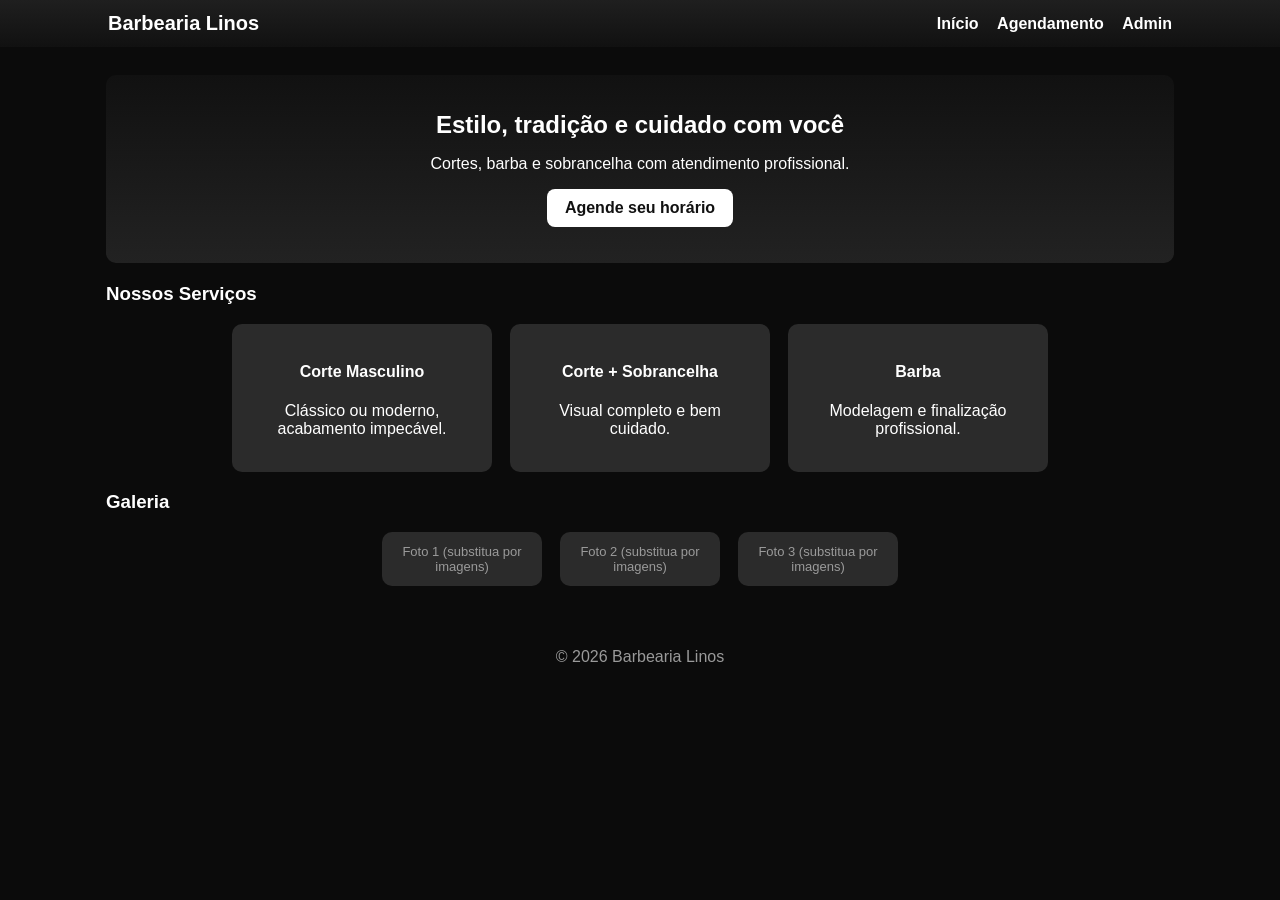
<file: index.html>
<!doctype html>
<html lang="pt-BR">
<head>
  <meta charset="utf-8">
  <title>Barbearia Linos</title>
  <meta name="viewport" content="width=device-width,initial-scale=1">
  <link rel="stylesheet" href="css/style.css">
</head>
<body>
  <header>
    <div class="wrap">
      <h1>Barbearia Linos</h1>
      <nav>
        <a href="index.html">Início</a>
        <a href="agendamento.html">Agendamento</a>
        <a href="admin.html">Admin</a>
      </nav>
    </div>
  </header>

  <main class="container">
    <section class="hero">
      <h2>Estilo, tradição e cuidado com você</h2>
      <p class="muted">Cortes, barba e sobrancelha com atendimento profissional.</p>
      <a class="btn" href="agendamento.html">Agende seu horário</a>
    </section>

    <section class="servicos">
      <h3>Nossos Serviços</h3>
      <div class="cards">
        <article class="card">
          <h4>Corte Masculino</h4>
          <p class="muted">Clássico ou moderno, acabamento impecável.</p>
        </article>
        <article class="card">
          <h4>Corte + Sobrancelha</h4>
          <p class="muted">Visual completo e bem cuidado.</p>
        </article>
        <article class="card">
          <h4>Barba</h4>
          <p class="muted">Modelagem e finalização profissional.</p>
        </article>
      </div>
    </section>

    <section class="galeria">
      <h3>Galeria</h3>
      <div class="cards">
        <div class="card small">Foto 1 (substitua por imagens)</div>
        <div class="card small">Foto 2 (substitua por imagens)</div>
        <div class="card small">Foto 3 (substitua por imagens)</div>
      </div>
    </section>
  </main>

  <footer>
    <p>&copy; <span id="year"></span> Barbearia Linos</p>
  </footer>

  <script src="js/script.js"></script>
</body>
</html>
</file>
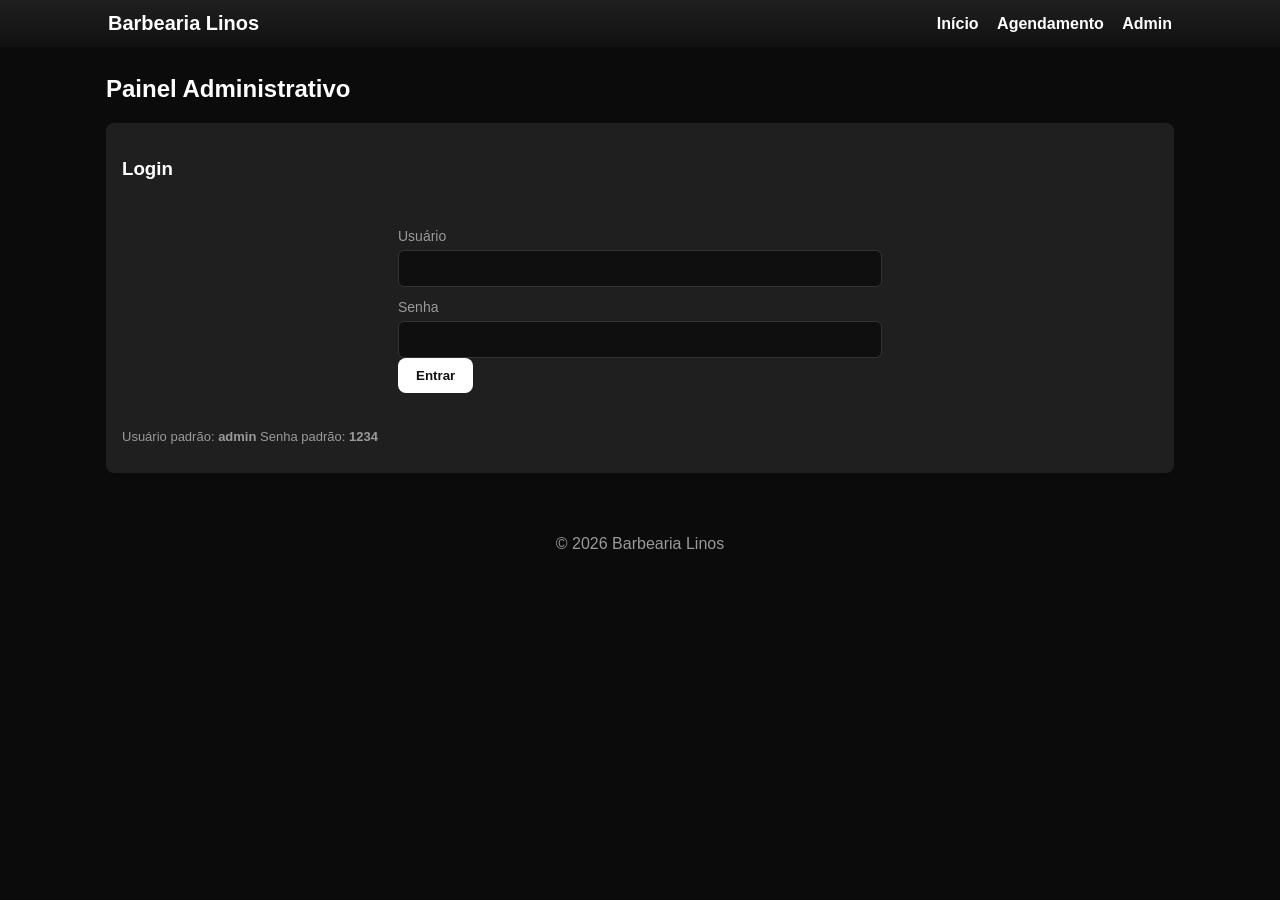
<file: admin.html>
<!doctype html>
<html lang="pt-BR">
<head>
  <meta charset="utf-8">
  <title>Admin - Barbearia Linos</title>
  <meta name="viewport" content="width=device-width,initial-scale=1">
  <link rel="stylesheet" href="css/style.css">
</head>
<body>
  <header>
    <div class="wrap">
      <h1>Barbearia Linos</h1>
      <nav>
        <a href="index.html">Início</a>
        <a href="agendamento.html">Agendamento</a>
        <a href="admin.html">Admin</a>
      </nav>
    </div>
  </header>

  <main class="container">
    <h2>Painel Administrativo</h2>

    <div id="login-area" class="box">
      <h3>Login</h3>
      <form id="login-form" class="form">
        <label>Usuário
          <input type="text" id="admin-user" required>
        </label>
        <label>Senha
          <input type="password" id="admin-pass" required>
        </label>
        <button class="btn" type="submit">Entrar</button>
      </form>
      <p class="small">Usuário padrão: <strong>admin</strong> Senha padrão: <strong>1234</strong></p>
    </div>

    <div id="panel-area" class="box" style="display:none">
      <h3>Agendamentos</h3>
      <div id="admin-list"></div>
      <button id="logout" class="btn" style="margin-top:12px">Sair</button>
    </div>
  </main>

  <footer>
    <p>&copy; <span id="year3"></span> Barbearia Linos</p>
  </footer>

  <script src="js/script.js"></script>
</body>
</html>
</file>
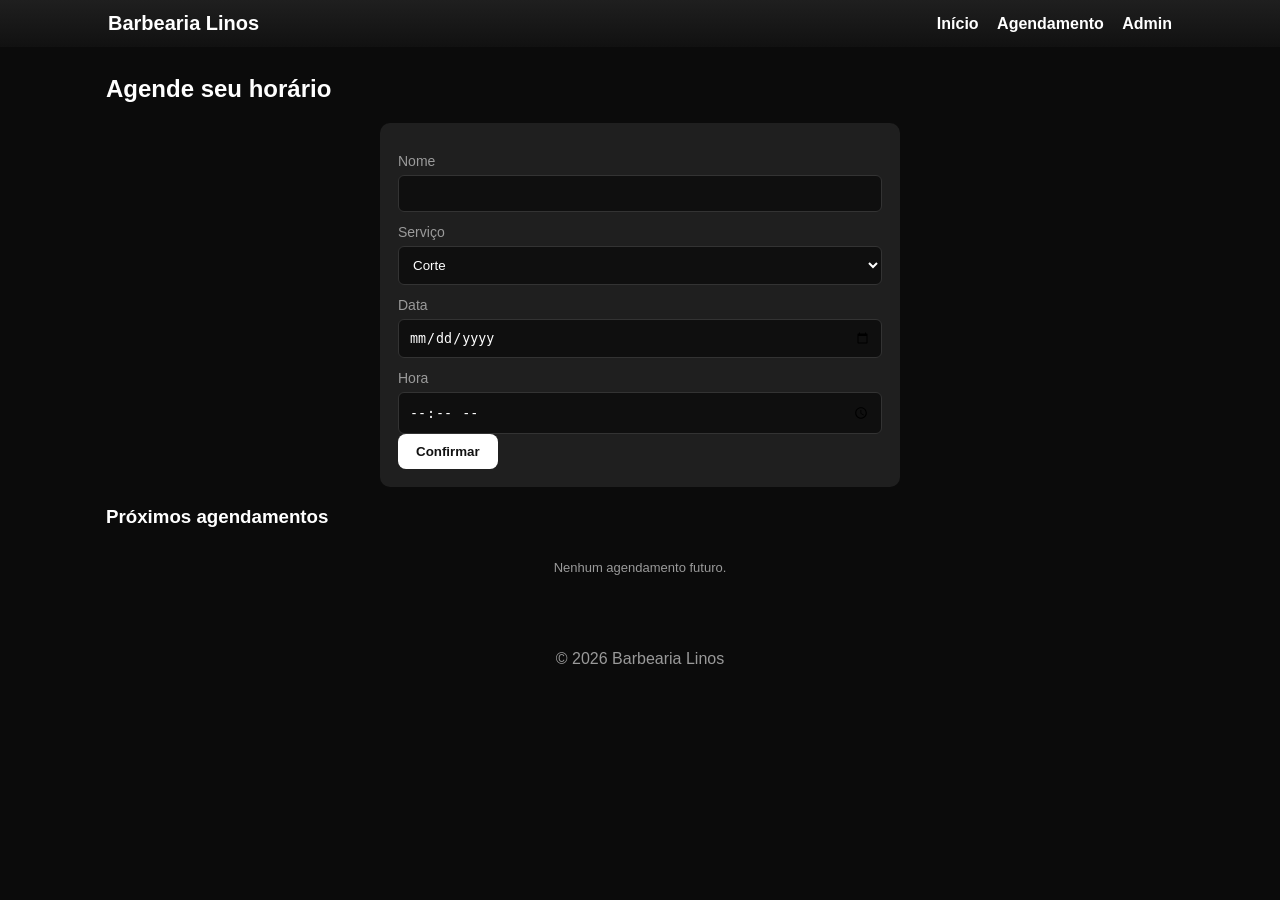
<file: agendamento.html>
<!doctype html>
<html lang="pt-BR">
<head>
  <meta charset="utf-8">
  <title>Agendamento - Barbearia Linos</title>
  <meta name="viewport" content="width=device-width,initial-scale=1">
  <link rel="stylesheet" href="css/style.css">
</head>
<body>
  <header>
    <div class="wrap">
      <h1>Barbearia Linos</h1>
      <nav>
        <a href="index.html">Início</a>
        <a href="agendamento.html">Agendamento</a>
        <a href="admin.html">Admin</a>
      </nav>
    </div>
  </header>

  <main class="container">
    <h2>Agende seu horário</h2>

    <form id="form-agenda" class="form">
      <label>Nome
        <input type="text" id="nome" required>
      </label>

      <label>Serviço
        <select id="servico" required>
          <option value="Corte">Corte</option>
          <option value="Corte + Sobrancelha">Corte + Sobrancelha</option>
          <option value="Barba">Barba</option>
        </select>
      </label>

      <label>Data
        <input type="date" id="data" required>
      </label>

      <label>Hora
        <input type="time" id="hora" required>
      </label>

      <button class="btn" type="submit">Confirmar</button>
    </form>

    <section id="lista-agendamentos">
      <h3>Próximos agendamentos</h3>
      <div id="agend-list" class="cards"></div>
    </section>
  </main>

  <footer>
    <p>&copy; <span id="year2"></span> Barbearia Linos</p>
  </footer>

  <script src="js/script.js"></script>
</body>
</html>
</file>
<file: css/style.css>
:root{
  --bg:#0b0b0b;
  --panel:#1f1f1f;
  --muted:#9a9a9a;
  --accent:#ffffff;
  --card:#2b2b2b;
}
*{box-sizing:border-box}
body{margin:0;font-family:Inter,Arial,Helvetica,sans-serif;background:var(--bg);color:var(--accent)}
.wrap{max-width:1100px;margin:0 auto;display:flex;align-items:center;justify-content:space-between;padding:12px 18px}
header{background:linear-gradient(180deg,var(--panel),#111)}
header h1{margin:0;font-size:20px}
nav a{color:var(--accent);text-decoration:none;margin-left:14px;font-weight:600}
.container{max-width:1100px;margin:28px auto;padding:0 16px}
.hero{background:linear-gradient(180deg,#111,#222);padding:36px;border-radius:10px;text-align:center}
.hero h2{margin:0 0 8px}
.btn{display:inline-block;background:var(--accent);color:#111;padding:10px 18px;border-radius:8px;text-decoration:none;font-weight:700;border:none;cursor:pointer}
.servicos{margin-top:20px}
.cards{display:flex;flex-wrap:wrap;gap:18px;justify-content:center;margin-top:12px}
.card{background:var(--card);padding:18px;border-radius:10px;width:260px;text-align:center}
.card.small{width:160px;padding:12px}
.form{background:var(--panel);padding:18px;border-radius:10px;max-width:520px;margin:18px auto}
label{display:block;margin-top:12px;color:var(--muted);font-size:14px}
input[type=text], input[type=date], input[type=time], input[type=password], select{width:100%;padding:10px;margin-top:6px;border-radius:6px;border:1px solid #333;background:#0f0f0f;color:var(--accent)}
footer{padding:18px;text-align:center;color:var(--muted);margin-top:28px}
.small{font-size:13px;color:var(--muted)}
.box{background:var(--panel);padding:16px;border-radius:8px;margin-top:12px}
.table{width:100%;border-collapse:collapse}
.table th,.table td{padding:8px;border-bottom:1px solid #222;text-align:left}
.actions a{color:#ff6b6b;text-decoration:none}
@media(max-width:700px){.cards{flex-direction:column;align-items:center}.card{width:100%}}
</file>
